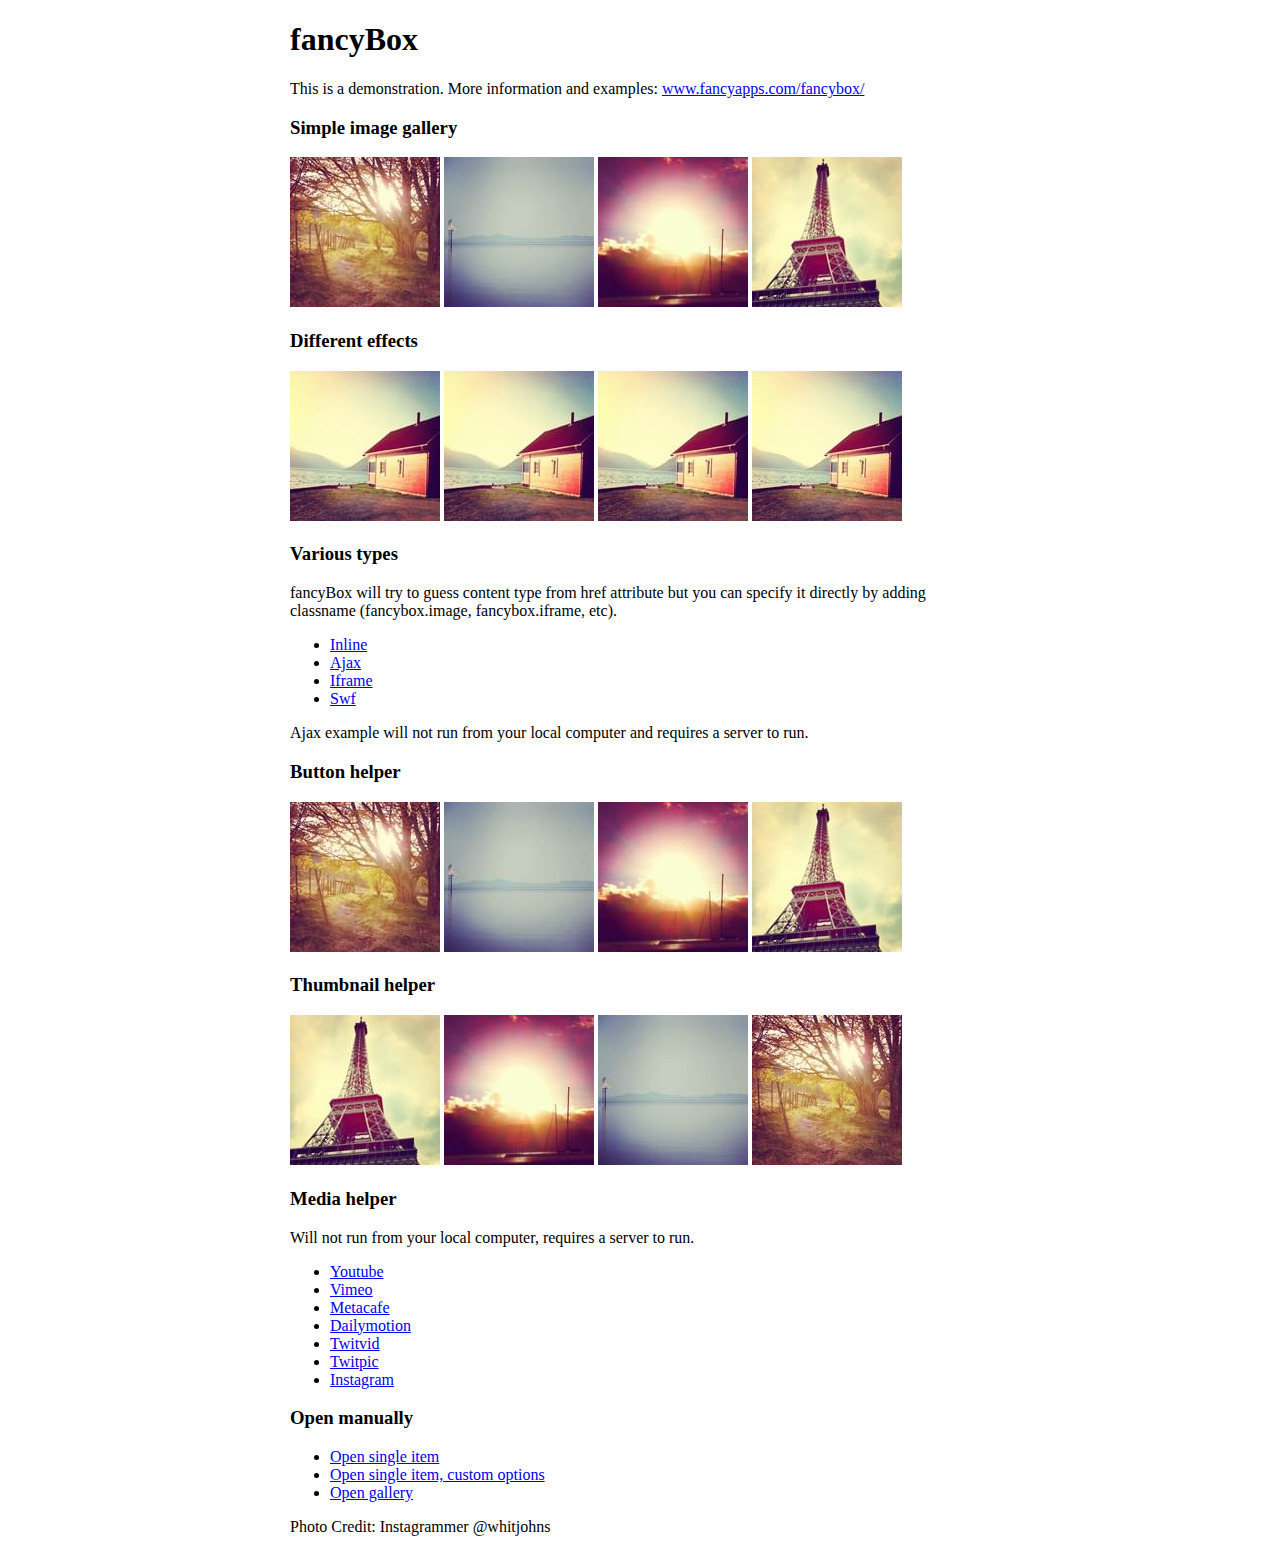
<file: vendor/fancyBox-2.1.5/demo/index.html>
<!DOCTYPE html>
<html>
<head>
	<title>fancyBox - Fancy jQuery Lightbox Alternative | Demonstration</title>
	<meta http-equiv="Content-Type" content="text/html; charset=UTF-8" />

	<!-- Add jQuery library -->
	<script type="text/javascript" src="../lib/jquery-1.10.1.min.js"></script>

	<!-- Add mousewheel plugin (this is optional) -->
	<script type="text/javascript" src="../lib/jquery.mousewheel-3.0.6.pack.js"></script>

	<!-- Add fancyBox main JS and CSS files -->
	<script type="text/javascript" src="../source/jquery.fancybox.js?v=2.1.5"></script>
	<link rel="stylesheet" type="text/css" href="../source/jquery.fancybox.css?v=2.1.5" media="screen" />

	<!-- Add Button helper (this is optional) -->
	<link rel="stylesheet" type="text/css" href="../source/helpers/jquery.fancybox-buttons.css?v=1.0.5" />
	<script type="text/javascript" src="../source/helpers/jquery.fancybox-buttons.js?v=1.0.5"></script>

	<!-- Add Thumbnail helper (this is optional) -->
	<link rel="stylesheet" type="text/css" href="../source/helpers/jquery.fancybox-thumbs.css?v=1.0.7" />
	<script type="text/javascript" src="../source/helpers/jquery.fancybox-thumbs.js?v=1.0.7"></script>

	<!-- Add Media helper (this is optional) -->
	<script type="text/javascript" src="../source/helpers/jquery.fancybox-media.js?v=1.0.6"></script>

	<script type="text/javascript">
		$(document).ready(function() {
			/*
			 *  Simple image gallery. Uses default settings
			 */

			$('.fancybox').fancybox();

			/*
			 *  Different effects
			 */

			// Change title type, overlay closing speed
			$(".fancybox-effects-a").fancybox({
				helpers: {
					title : {
						type : 'outside'
					},
					overlay : {
						speedOut : 0
					}
				}
			});

			// Disable opening and closing animations, change title type
			$(".fancybox-effects-b").fancybox({
				openEffect  : 'none',
				closeEffect	: 'none',

				helpers : {
					title : {
						type : 'over'
					}
				}
			});

			// Set custom style, close if clicked, change title type and overlay color
			$(".fancybox-effects-c").fancybox({
				wrapCSS    : 'fancybox-custom',
				closeClick : true,

				openEffect : 'none',

				helpers : {
					title : {
						type : 'inside'
					},
					overlay : {
						css : {
							'background' : 'rgba(238,238,238,0.85)'
						}
					}
				}
			});

			// Remove padding, set opening and closing animations, close if clicked and disable overlay
			$(".fancybox-effects-d").fancybox({
				padding: 0,

				openEffect : 'elastic',
				openSpeed  : 150,

				closeEffect : 'elastic',
				closeSpeed  : 150,

				closeClick : true,

				helpers : {
					overlay : null
				}
			});

			/*
			 *  Button helper. Disable animations, hide close button, change title type and content
			 */

			$('.fancybox-buttons').fancybox({
				openEffect  : 'none',
				closeEffect : 'none',

				prevEffect : 'none',
				nextEffect : 'none',

				closeBtn  : false,

				helpers : {
					title : {
						type : 'inside'
					},
					buttons	: {}
				},

				afterLoad : function() {
					this.title = 'Image ' + (this.index + 1) + ' of ' + this.group.length + (this.title ? ' - ' + this.title : '');
				}
			});


			/*
			 *  Thumbnail helper. Disable animations, hide close button, arrows and slide to next gallery item if clicked
			 */

			$('.fancybox-thumbs').fancybox({
				prevEffect : 'none',
				nextEffect : 'none',

				closeBtn  : false,
				arrows    : false,
				nextClick : true,

				helpers : {
					thumbs : {
						width  : 50,
						height : 50
					}
				}
			});

			/*
			 *  Media helper. Group items, disable animations, hide arrows, enable media and button helpers.
			*/
			$('.fancybox-media')
				.attr('rel', 'media-gallery')
				.fancybox({
					openEffect : 'none',
					closeEffect : 'none',
					prevEffect : 'none',
					nextEffect : 'none',

					arrows : false,
					helpers : {
						media : {},
						buttons : {}
					}
				});

			/*
			 *  Open manually
			 */

			$("#fancybox-manual-a").click(function() {
				$.fancybox.open('1_b.jpg');
			});

			$("#fancybox-manual-b").click(function() {
				$.fancybox.open({
					href : 'iframe.html',
					type : 'iframe',
					padding : 5
				});
			});

			$("#fancybox-manual-c").click(function() {
				$.fancybox.open([
					{
						href : '1_b.jpg',
						title : 'My title'
					}, {
						href : '2_b.jpg',
						title : '2nd title'
					}, {
						href : '3_b.jpg'
					}
				], {
					helpers : {
						thumbs : {
							width: 75,
							height: 50
						}
					}
				});
			});


		});
	</script>
	<style type="text/css">
		.fancybox-custom .fancybox-skin {
			box-shadow: 0 0 50px #222;
		}

		body {
			max-width: 700px;
			margin: 0 auto;
		}
	</style>
</head>
<body>
	<h1>fancyBox</h1>

	<p>This is a demonstration. More information and examples: <a href="http://fancyapps.com/fancybox/">www.fancyapps.com/fancybox/</a></p>

	<h3>Simple image gallery</h3>
	<p>
		<a class="fancybox" href="1_b.jpg" data-fancybox-group="gallery" title="Lorem ipsum dolor sit amet"><img src="1_s.jpg" alt="" /></a>

		<a class="fancybox" href="2_b.jpg" data-fancybox-group="gallery" title="Etiam quis mi eu elit temp"><img src="2_s.jpg" alt="" /></a>

		<a class="fancybox" href="3_b.jpg" data-fancybox-group="gallery" title="Cras neque mi, semper leon"><img src="3_s.jpg" alt="" /></a>

		<a class="fancybox" href="4_b.jpg" data-fancybox-group="gallery" title="Sed vel sapien vel sem uno"><img src="4_s.jpg" alt="" /></a>
	</p>

	<h3>Different effects</h3>
	<p>
		<a class="fancybox-effects-a" href="5_b.jpg" title="Lorem ipsum dolor sit amet, consectetur adipiscing elit"><img src="5_s.jpg" alt="" /></a>

		<a class="fancybox-effects-b" href="5_b.jpg" title="Lorem ipsum dolor sit amet, consectetur adipiscing elit"><img src="5_s.jpg" alt="" /></a>

		<a class="fancybox-effects-c" href="5_b.jpg" title="Lorem ipsum dolor sit amet, consectetur adipiscing elit"><img src="5_s.jpg" alt="" /></a>

		<a class="fancybox-effects-d" href="5_b.jpg" title="Lorem ipsum dolor sit amet, consectetur adipiscing elit"><img src="5_s.jpg" alt="" /></a>
	</p>

	<h3>Various types</h3>
	<p>
		fancyBox will try to guess content type from href attribute but you can specify it directly by adding classname (fancybox.image, fancybox.iframe, etc).
	</p>
	<ul>
		<li><a class="fancybox" href="#inline1" title="Lorem ipsum dolor sit amet">Inline</a></li>
		<li><a class="fancybox fancybox.ajax" href="ajax.txt">Ajax</a></li>
		<li><a class="fancybox fancybox.iframe" href="iframe.html">Iframe</a></li>
		<li><a class="fancybox" href="http://www.adobe.com/jp/events/cs3_web_edition_tour/swfs/perform.swf">Swf</a></li>
	</ul>

	<div id="inline1" style="width:400px;display: none;">
		<h3>Etiam quis mi eu elit</h3>
		<p>
			Lorem ipsum dolor sit amet, consectetur adipiscing elit. Etiam quis mi eu elit tempor facilisis id et neque. Nulla sit amet sem sapien. Vestibulum imperdiet porta ante ac ornare. Nulla et lorem eu nibh adipiscing ultricies nec at lacus. Cras laoreet ultricies sem, at blandit mi eleifend aliquam. Nunc enim ipsum, vehicula non pretium varius, cursus ac tortor. Vivamus fringilla congue laoreet. Quisque ultrices sodales orci, quis rhoncus justo auctor in. Phasellus dui eros, bibendum eu feugiat ornare, faucibus eu mi. Nunc aliquet tempus sem, id aliquam diam varius ac. Maecenas nisl nunc, molestie vitae eleifend vel, iaculis sed magna. Aenean tempus lacus vitae orci posuere porttitor eget non felis. Donec lectus elit, aliquam nec eleifend sit amet, vestibulum sed nunc.
		</p>
	</div>

	<p>
		Ajax example will not run from your local computer and requires a server to run.
	</p>

	<h3>Button helper</h3>
	<p>
		<a class="fancybox-buttons" data-fancybox-group="button" href="1_b.jpg"><img src="1_s.jpg" alt="" /></a>

		<a class="fancybox-buttons" data-fancybox-group="button" href="2_b.jpg"><img src="2_s.jpg" alt="" /></a>

		<a class="fancybox-buttons" data-fancybox-group="button" href="3_b.jpg"><img src="3_s.jpg" alt="" /></a>

		<a class="fancybox-buttons" data-fancybox-group="button" href="4_b.jpg"><img src="4_s.jpg" alt="" /></a>
	</p>

	<h3>Thumbnail helper</h3>
	<p>
		<a class="fancybox-thumbs" data-fancybox-group="thumb" href="4_b.jpg"><img src="4_s.jpg" alt="" /></a>

		<a class="fancybox-thumbs" data-fancybox-group="thumb" href="3_b.jpg"><img src="3_s.jpg" alt="" /></a>

		<a class="fancybox-thumbs" data-fancybox-group="thumb" href="2_b.jpg"><img src="2_s.jpg" alt="" /></a>

		<a class="fancybox-thumbs" data-fancybox-group="thumb" href="1_b.jpg"><img src="1_s.jpg" alt="" /></a>
	</p>

	<h3>Media helper</h3>
	<p>
		Will not run from your local computer, requires a server to run.
	</p>

	<ul>
		<li><a class="fancybox-media" href="http://www.youtube.com/watch?v=opj24KnzrWo">Youtube</a></li>
		<li><a class="fancybox-media" href="http://vimeo.com/47480346">Vimeo</a></li>
		<li><a class="fancybox-media" href="http://www.metacafe.com/watch/7635964/">Metacafe</a></li>
		<li><a class="fancybox-media" href="http://www.dailymotion.com/video/xoeylt_electric-guest-this-head-i-hold_music">Dailymotion</a></li>
		<li><a class="fancybox-media" href="http://twitvid.com/QY7MD">Twitvid</a></li>
		<li><a class="fancybox-media" href="http://twitpic.com/7p93st">Twitpic</a></li>
		<li><a class="fancybox-media" href="http://instagr.am/p/IejkuUGxQn">Instagram</a></li>
	</ul>

	<h3>Open manually</h3>
	<ul>
		<li><a id="fancybox-manual-a" href="javascript:;">Open single item</a></li>
		<li><a id="fancybox-manual-b" href="javascript:;">Open single item, custom options</a></li>
		<li><a id="fancybox-manual-c" href="javascript:;">Open gallery</a></li>
	</ul>

	<p>
		Photo Credit: Instagrammer @whitjohns
	</p>
</body>
</html>
</file>
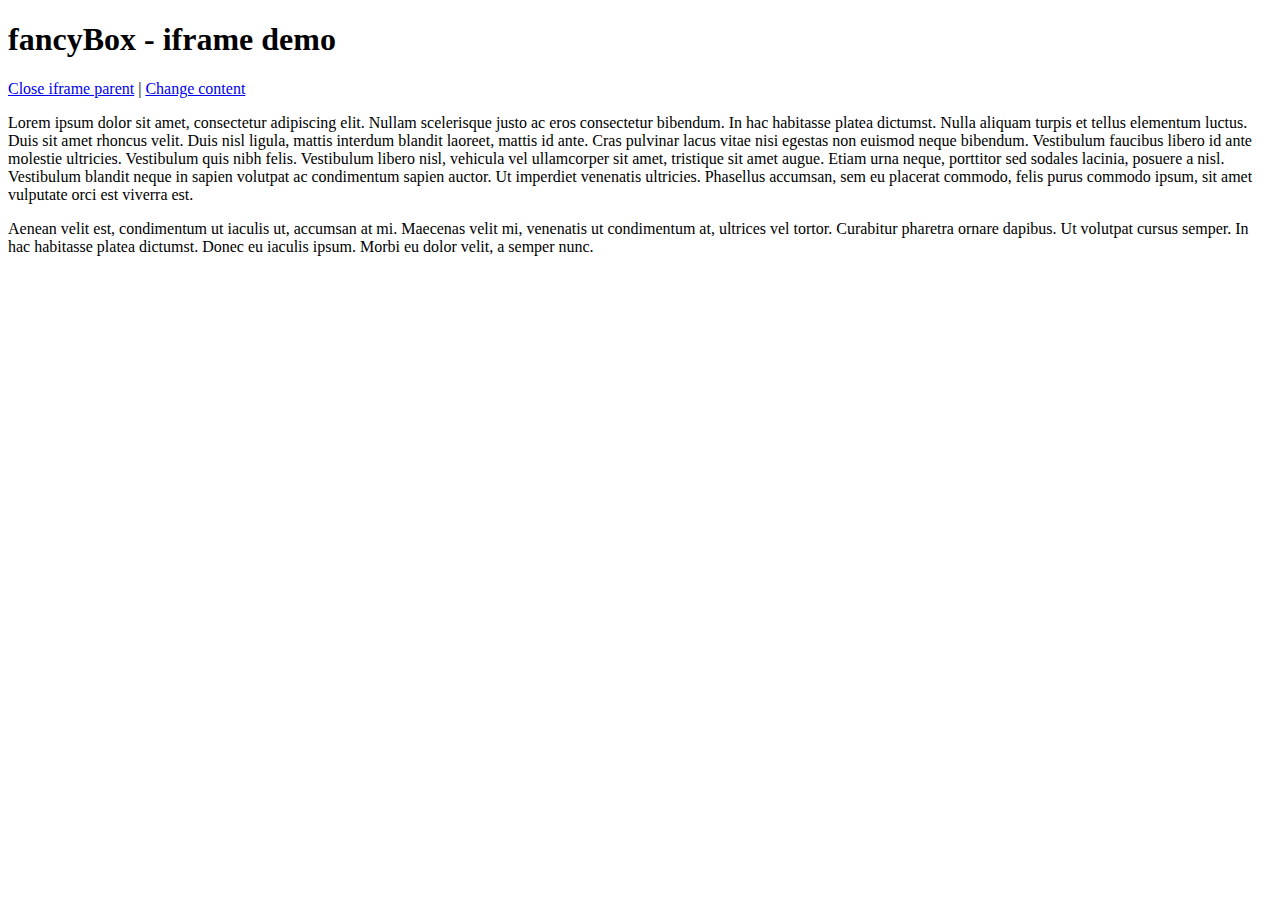
<file: vendor/fancyBox-2.1.5/demo/iframe.html>
<!DOCTYPE html>
<html>
<head>
	<title>fancyBox - iframe demo</title>
	<meta http-equiv="Content-Type" content="text/html; charset=UTF-8" />
</head>
<body>
	<h1>fancyBox - iframe demo</h1>

	<p>
		<a href="javascript:parent.jQuery.fancybox.close();">Close iframe parent</a>

		|

		<a href="javascript:parent.jQuery.fancybox.open({href : '1_b.jpg', title : 'My title'});">Change content</a>
	</p>

	<p>
		Lorem ipsum dolor sit amet, consectetur adipiscing elit. Nullam scelerisque justo ac eros consectetur bibendum. In hac habitasse platea dictumst. Nulla aliquam turpis et tellus elementum luctus. Duis sit amet rhoncus velit. Duis nisl ligula, mattis interdum blandit laoreet, mattis id ante. Cras pulvinar lacus vitae nisi egestas non euismod neque bibendum. Vestibulum faucibus libero id ante molestie ultricies. Vestibulum quis nibh felis. Vestibulum libero nisl, vehicula vel ullamcorper sit amet, tristique sit amet augue. Etiam urna neque, porttitor sed sodales lacinia, posuere a nisl. Vestibulum blandit neque in sapien volutpat ac condimentum sapien auctor. Ut imperdiet venenatis ultricies. Phasellus accumsan, sem eu placerat commodo, felis purus commodo ipsum, sit amet vulputate orci est viverra est.
	</p>

	<p>
		Aenean velit est, condimentum ut iaculis ut, accumsan at mi. Maecenas velit mi, venenatis ut condimentum at, ultrices vel tortor. Curabitur pharetra ornare dapibus. Ut volutpat cursus semper. In hac habitasse platea dictumst. Donec eu iaculis ipsum. Morbi eu dolor velit, a semper nunc.
	</p>
</body>
</html>
</file>
